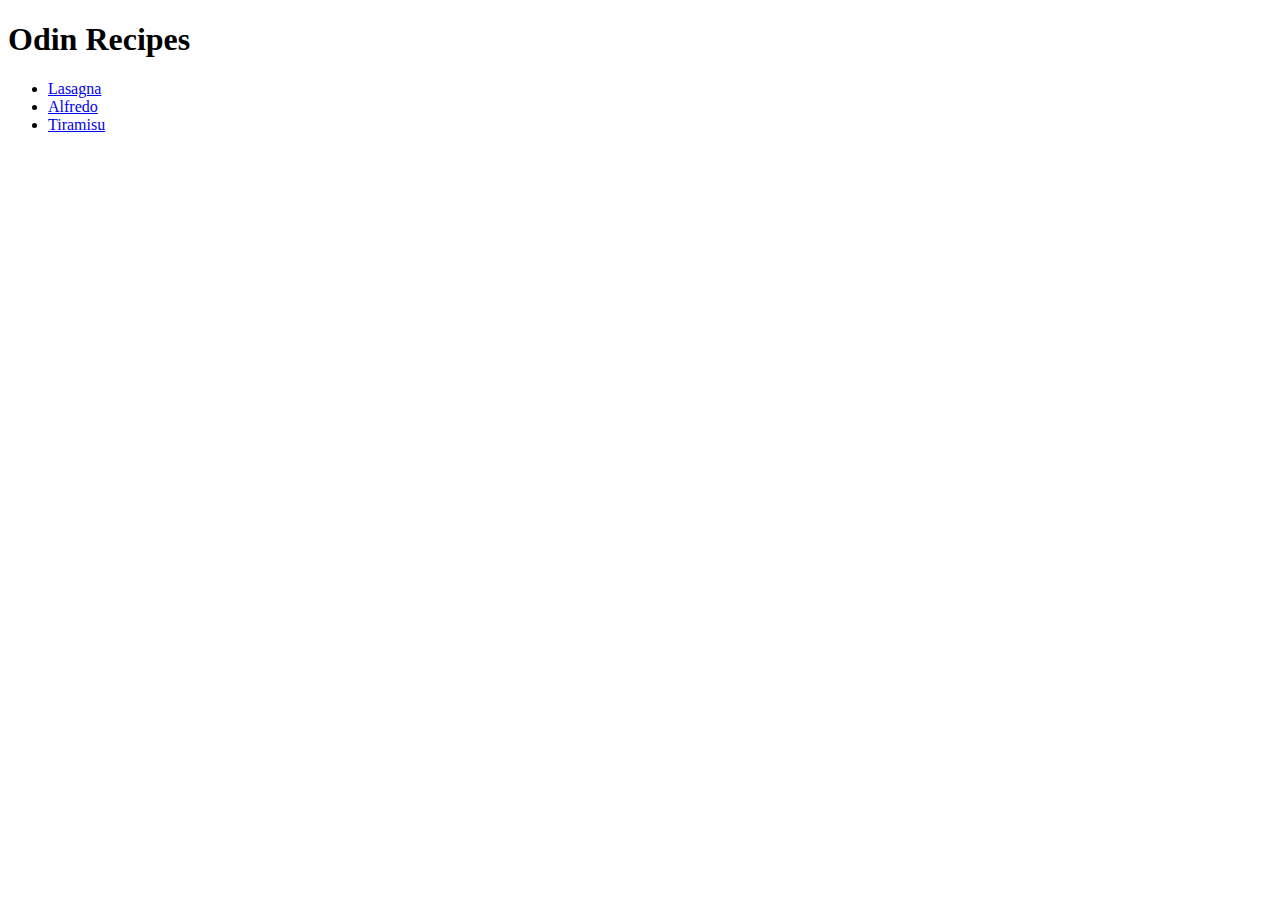
<file: index.html>
<!DOCTYPE html>
<html lang="en">

<head>
    <meta charset="UTF-8">
    <meta name="viewport" content="width=device-width, initial-scale=1.0">
    <title>Recipes</title>
</head>

<body>
    <h1>Odin Recipes</h1>
    <ul>
        <li><a href="recipes/lasagna.html">Lasagna</a></li>
        <li><a href="recipes/alfredo.html">Alfredo</a></li>
        <li><a href="recipes/tiramisu.html">Tiramisu</a></li>
    </ul>

</body>

</html>
</file>
